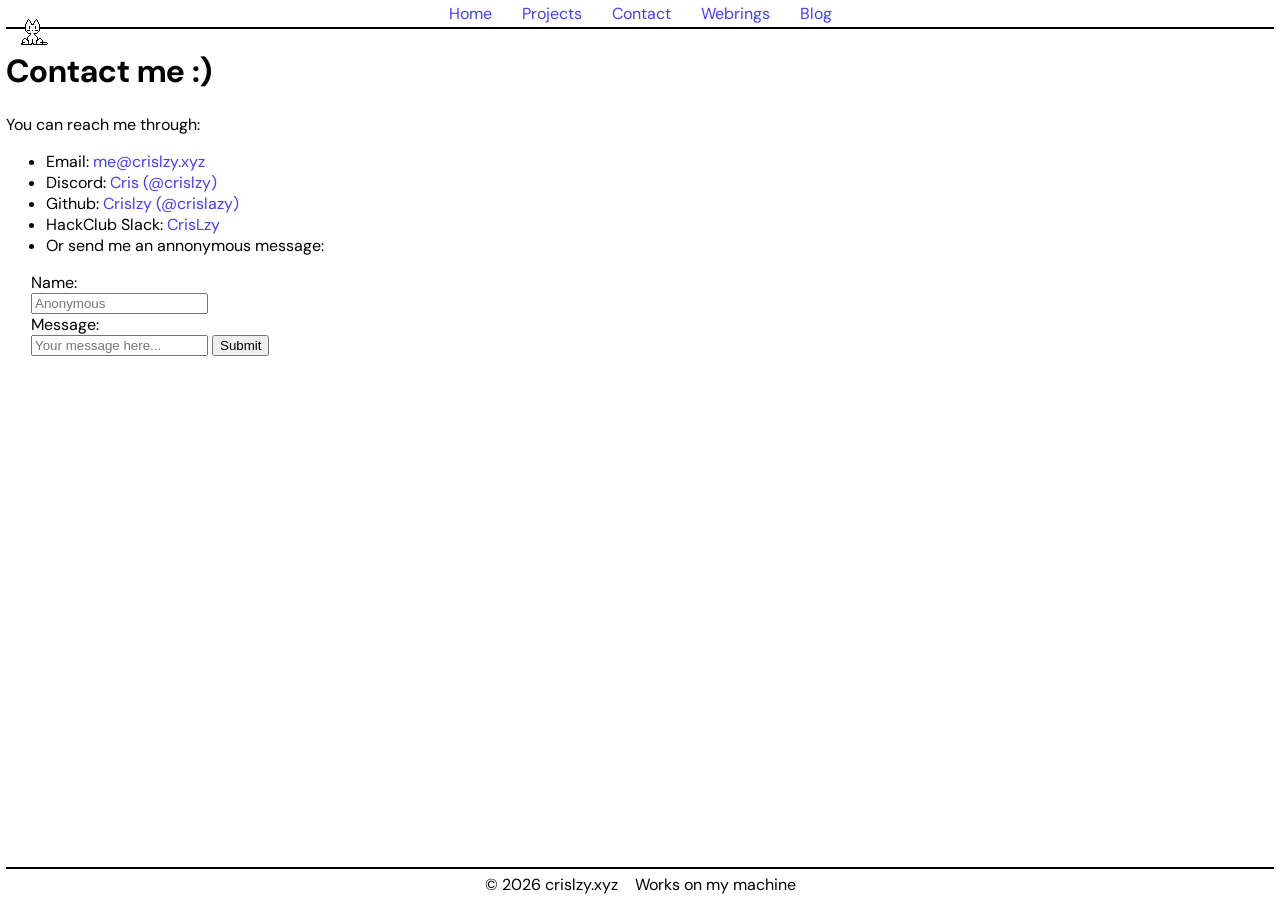
<file: contact.html>
<!DOCTYPE html>
<html lang="en">
    <head>
        <title>Crislzy's</title>
        
        <meta charset="UTF-8">

        <link rel="stylesheet" type="text/css" href="/styles/main.css?v=0.3">
        <link href="/assets/favicon.ico" rel="icon" type="image/x-icon" />

        <meta name="viewport" content="width=device-width, initial-scale=1.0">

        <meta name="description" content="Crislzy's portfolio website! Check it out :3">
        <meta name="keywords" content="personal site, cris, crislzy, portfolio">
        <meta name="theme-color" content="#ffffff">
        <meta name="author" content="Crislzy">

        <meta name="robots" content="noai, noimageai">
        <meta name="googlebot" content="noimageai">

        <meta property="og:site_name" content="crislzy presents:">
        <meta property="og:title" content="crislzy's portfolio">
        <meta property="og:description" content="my portfolio! come check it out! :3">
        <meta property="og:url" content="https://crislzy.xyz">
        <meta property="og:image" content="https://crislzy.xyz/assets/previews/main.png">

        <meta name="twitter:card" content="summary_large_image">
        <meta name="twitter:title" content="crislzy's portfolio">
        <meta name="twitter:description" content="my portfolio! come check it out! :3">
        <meta name="twitter:image" content="https://crislzy.xyz/assets/previews/main.png">
    </head>
    <body>
        
        <div class="main-container">
            <nav class="navbar" id="navbar">
                <!-- Loaded by js-->
            </nav>
            <main>
                <h1>Contact me :)</h1>
                <p>You can reach me through:</p>
                <ul>
                    <li>Email: <a href="mailto:me@crislzy.xyz">me@crislzy.xyz</a></li>
                    <li>Discord: <a href="https://discord.com/users/920617892444258305" target="_blank" rel="noopener noreferrer me">Cris (@crislzy)</a></li>
                    <li>Github: <a href="https://github.com/crislazy" target="_blank" rel="noopener noreferrer me">Crislzy (@crislazy)</a></li>
                    <li>HackClub Slack: <a href="https://hackclub.enterprise.slack.com/team/U09TNMQ9MCZ" target="_blank" rel="noopener noreferrer me">CrisLzy</a></li>
                    <li>Or send me an annonymous message:</li>
                </ul>
                <form id="msgForm" onsubmit="return false;">
                    <label for="name">Name:</label><br>
                    <input type="text" id="name" name="name" placeholder="Anonymous"><br>
                    <label for="msg">Message:</label><br>
                    <input type="text" id="msg" name="msg" placeholder="Your message here..."> 
                    <input type="submit" value="Submit">
                </form>
                <script is:inline>
                const form = document.getElementById("msgForm");

                form.addEventListener("submit", async (e) => {
                e.preventDefault();

                const author = document.getElementById("name").value || "Anonymous";
                const message = document.getElementById("msg").value;

                if (!message) {
                alert("Please enter a message before sending!");
                return;
                }

                await fetch("https://crisapis.vercel.app/api/discordMessage", {
                    method: "POST",
                    headers: {
                    "Content-Type": "application/json"
                    },
                    body: JSON.stringify({
                    author: author,
                    message: message
                    })
                });

                form.reset();
                });
                </script>
            </main>
            <footer>
                <p>© 2026 crislzy.xyz</p>
                <p id="footer-random"></p>
            </footer>
        </div>
        <style>
            form {
                margin-left: 25px;
            }
        </style>
        <script src="/js/global.js" defer></script>
        <script src="/js/oneko.js"></script>
    </body>
</html>
</file>
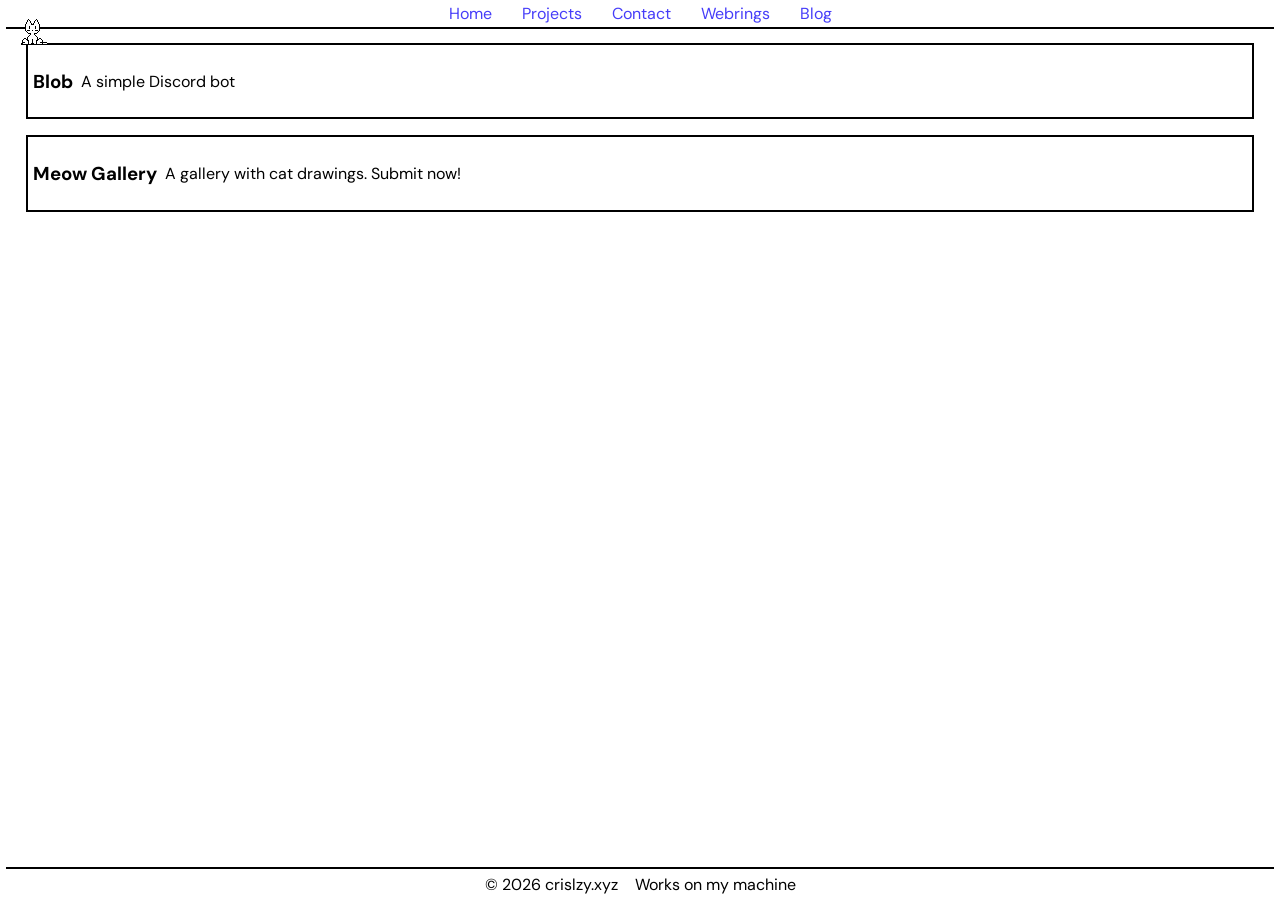
<file: projects.html>
<!DOCTYPE html>
<html lang="en">
    <head>
        <title>Crislzy's</title>
        
        <meta charset="UTF-8">

        <link rel="stylesheet" type="text/css" href="/styles/main.css?v=0.3">
        <link href="/assets/favicon.ico" rel="icon" type="image/x-icon" />

        <meta name="viewport" content="width=device-width, initial-scale=1.0">

        <meta name="description" content="Crislzy's portfolio website! Check it out :3">
        <meta name="keywords" content="personal site, cris, crislzy, portfolio">
        <meta name="theme-color" content="#ffffff">
        <meta name="author" content="Crislzy">

        <meta name="robots" content="noai, noimageai">
        <meta name="googlebot" content="noimageai">

        <meta property="og:site_name" content="crislzy presents:">
        <meta property="og:title" content="crislzy's portfolio">
        <meta property="og:description" content="my portfolio! come check it out! :3">
        <meta property="og:url" content="https://crislzy.xyz">
        <meta property="og:image" content="https://crislzy.xyz/assets/previews/main.png">

        <meta name="twitter:card" content="summary_large_image">
        <meta name="twitter:title" content="crislzy's portfolio">
        <meta name="twitter:description" content="my portfolio! come check it out! :3">
        <meta name="twitter:image" content="https://crislzy.xyz/assets/previews/main.png">
    </head>
    <body>
        
        <div class="main-container">
            <nav class="navbar" id="navbar">
                <!-- Loaded by js-->
            </nav>
            <main>
                <div class="projects" id="projects">
                    <!-- Loaded by js from json-->
                </div>
            </main>
            <footer>
                <p>© 2026 crislzy.xyz</p>
                <p id="footer-random"></p>
            </footer>
        </div>
        <script src="/js/global.js" defer></script>
        <script src="/js/oneko.js"></script>
        <script defer>
            async function load() {
                const response = await fetch("/data/projects.json");
                const projects = await response.json();
                const container = document.getElementById("projects");

                projects.forEach(project => {
                    const div = document.createElement("div");
                    div.className = "project";
                    div.innerHTML = `
                    <h3>${project.title}</h3>
                    <p>${project.description}</p>
                    `;
                    div.onclick = () => {
                        redirect(project.id);
                    };
                    container.appendChild(div);
                });
            }
            load();
        </script>
    </body>
</html>
</file>
<file: styles/main.css>
@import url('https://fonts.googleapis.com/css2?family=DM+Sans:ital,opsz,wght@0,9..40,100..1000;1,9..40,100..1000&display=swap');

/* --Main-- */
html, body {
    height: 100%;
}

body {
    padding: 0;
    margin: 0;
    margin-left: 6px;
    margin-right: 6px;
}

h1,h2,h3,h4,h5,p,li,label  {
    font-family: DM Sans;
    color: rgb(0, 0, 0);
}

a { 
    font-family: DM Sans;
    text-decoration: none;
    color: rgb(70, 61, 249);
}

a:hover {
    text-decoration: underline;
    border-radius: 5px;
    cursor: pointer;
}

.main-container{
    min-height: 100vh;
    display: flex;
    flex-direction: column;
}

main {
    flex:1;
}

.navbar {
    display: flex;
    flex-direction: row;
    gap: 30px;
    padding: 3px;
    justify-content: center;
    border-bottom: 2px solid black;
}

footer {
    justify-content: center;
    display: flex;
    flex-direction: row;
    gap: 7px;
    border-top: 2px solid black;
}

footer p {
    margin: 5px;
}

.index-welcome-about-flex {
    display: flex;
    flex-direction: row;
    gap: 10px;
}

.index-welcome-about-flex h2 {
    margin: 0;
}

.index-welcome-about-flex-img {
    display: flex;
    flex-direction: column;
    max-width: 175px;
}

.index-welcome-about-header {
    display: flex;
    flex-direction: row;
    align-items: center;
    gap: 7px;
}

#welcome {
    height: 60px;
}

.statuses {
    display: flex;
    flex-direction: row;
    gap: 20px;
}

.status {
    border: 2px solid black;
    padding: 3px;
}

.coding-lang-buttons{
    display: flex;
    flex-direction: row;
    gap: 10px;
    align-items: center;
}

.coding-lang-buttons img{
    width: 88px;
    height: 31px;
}

.projects {
    display: grid;
    gap: 16px;
    margin: 14px 20px 0 20px;
}

.project {
    display: flex;
    flex-direction: row;
    cursor: pointer;
    padding: 5px;
    border: 2px solid #000000;
    gap: 8px;
    align-items: center;
}

.project:hover {
    transform: scale(1.02);
}

.project p, project h3 {
    margin:0;
}

.hoverbutton img {
    transition: transform 0.2s;
}

.hoverbutton:hover img{
    transform: scale(1.05);
}

@media (max-width: 700px) {
    #welcome {
        text-align: center;
    }
    .index-welcome-about-flex {
        flex-direction: column;
        align-items: center;
        text-align: center;
    }

    .index-welcome-about-header{
        justify-content: center;
    }

    .statuses {
        flex-direction: column;
    }

    .coding-lang-buttons {
        flex-wrap: wrap;
        justify-content: center;
    }
}
</file>
